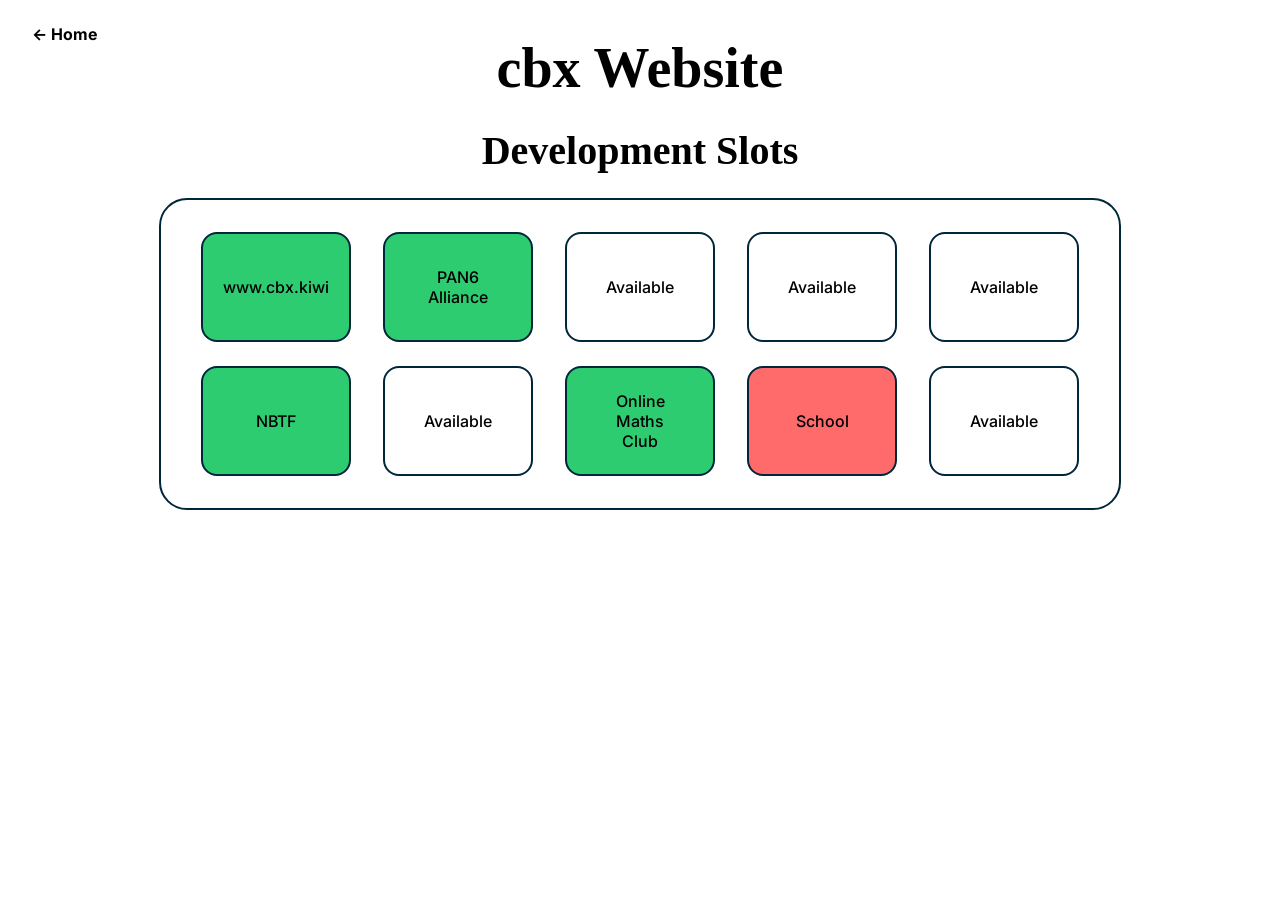
<file: about/index.html>
<!DOCTYPE html>
<html lang="en">
<head>
  <meta charset="UTF-8" />
  <meta name="viewport" content="width=device-width, initial-scale=1.0" />
  <link rel="icon" type="image/x-icon" href="https://res.cloudinary.com/diehyknwd/image/upload/v1733356534/favicon_u1ktel.ico">
    <meta name="description" content="cbx - Web Development Availability" />
  <title>cbx ‑ Web Dev Availability</title>
  <!-- Playfair for headings, Inter for body (fallback to system fonts) -->
  <link href="https://fonts.googleapis.com/css2?family=Playfair+Display:wght@700&family=Inter:wght@400;500&display=swap" rel="stylesheet">
  <style>
    :root {
      --border: 2px solid #00263b; /* dark navy */
      --filled-bg: #2ecc71; /* flat green */
      --burned-bg: #f3f4f6; /* very light gray */
    }

    * { box-sizing: border-box; }
    body {
      margin: 0;
      padding: 2rem 1rem;
      font-family: "Inter", system-ui, sans-serif;
      background:#fff;
      display: flex;
      flex-direction: column;
      align-items: center;
      gap: 1.25rem;
    }

    h1, h2 {
      font-family: "Playfair Display", Georgia, serif;
      margin: .25rem 0;
      text-align:center;
      line-height:1.15;
    }
    h1 { font-size: clamp(1.8rem, 4vw + 1rem, 3.5rem); }
    h2 { font-size: clamp(1.25rem, 2.5vw + 1rem, 2.5rem); font-weight:700; }

    .back-button {
      position: absolute;
      top: 1rem;
      left: 1rem;
      background: rgba(255, 255, 255, 0.9);
      color: #000;
      padding: 0.5rem 1rem;
      text-decoration: none;
      font-weight: bold;
      border-radius: 0.375rem;
      z-index: 10;
    }
    .back-button:hover {
      background: #fff;
    }

    /* outer rounded container */
    .frame {
      border: var(--border);
      border-radius: 1.75rem;
      padding: 2rem 2.5rem;
      display: inline-block;
    }

    /* slots grid */
    .slots {
      display: grid;
      grid-template-columns: repeat(auto-fit, minmax(150px, 1fr));
      gap: 1.5rem 2rem;
      max-width: 900px;
    }

    /* individual slot */
    .slot {
      display: flex;
      flex-direction: column;
      justify-content: center;
      align-items: center;
      height: 110px;
      border: var(--border);
      border-radius: 1rem;
      font-weight: 500;
      text-align: center;
      text-decoration: none;
      color: #000;
      user-select: none;
      transition: transform .15s ease, box-shadow .15s ease;
      cursor: pointer;
    }
    .slot:hover {
      transform: translateY(-4px);
      box-shadow: 0 6px 16px rgba(0,0,0,.12);
    }

    /* slot states */
    .slot.filled { background: var(--filled-bg); }
    .slot.available { background: #fff; }
    .slot.burned   { background: var(--burned-bg); opacity:.6; }
    .slot.red      { background: #ff6b6b;}

    /* mobile tweaks */
    @media (max-width: 420px) {
      .slot { height: 90px; font-size: .9rem; }
    }
  </style>
</head>
<body>
  <a href="../index.html" class="back-button">&#8592; Home</a>
  <h1>cbx Website</h1>
  <h2>Development Slots</h2>

  <main class="frame">
    <section class="slots">
      <!-- Row 1 -->
      <a href="https://www.cbx.kiwi" class="slot filled" title="main website now">www.cbx.kiwi</a>
      <a href="https://pan6.cbx.kiwi" class="slot filled" title="Canada Australia New Zealand United Kingdom Finland Netherlands">PAN6<br>Alliance</a>
      <a href="mailto:dev@cbx.kiwi?subject=Website%20request" class="slot available" title="Hit me up – this slot is open">Available</a>
      <a href="mailto:dev@cbx.kiwi?subject=Website%20request" class="slot available" title="Hit me up – this slot is open">Available</a>
      <a href="mailto:dev@cbx.kiwi?subject=Website%20request" class="slot available" title="Hit me up – this slot is open">Available</a>
      <!-- Row 2 -->
      <a href="//nbtf.ca"       class="slot filled"   title="NBTF project in progress">NBTF</a>
      <a href="mailto:dev@cbx.kiwi?subject=Website%20request" class="slot available" title="Hit me up – this slot is open">Available</a>
      <a href="//onlinemathsclub.vercel.app"        class="slot filled"   title="Online Maths Club project in progress">Online<br>Maths<br>Club</a>
      <a href="../school/" class="slot red" title="reserved for school work based website development">School</a>
      <a href="mailto:dev@cbx.kiwi?subject=Website%20request" class="slot available" title="Hit me up – this slot is open">Available</a>
    </section>
  </main>

  <!-- JS: you can wire real actions/events here instead of simple links -->
  <script>
    document.querySelectorAll('.slot.available').forEach(btn => {
      btn.addEventListener('click', () => {
        alert('This slot is available! Please contact me to discuss your project.');
        alert('redirecting to email...');
      });
    });
  </script>
</body>
</html>
</file>
